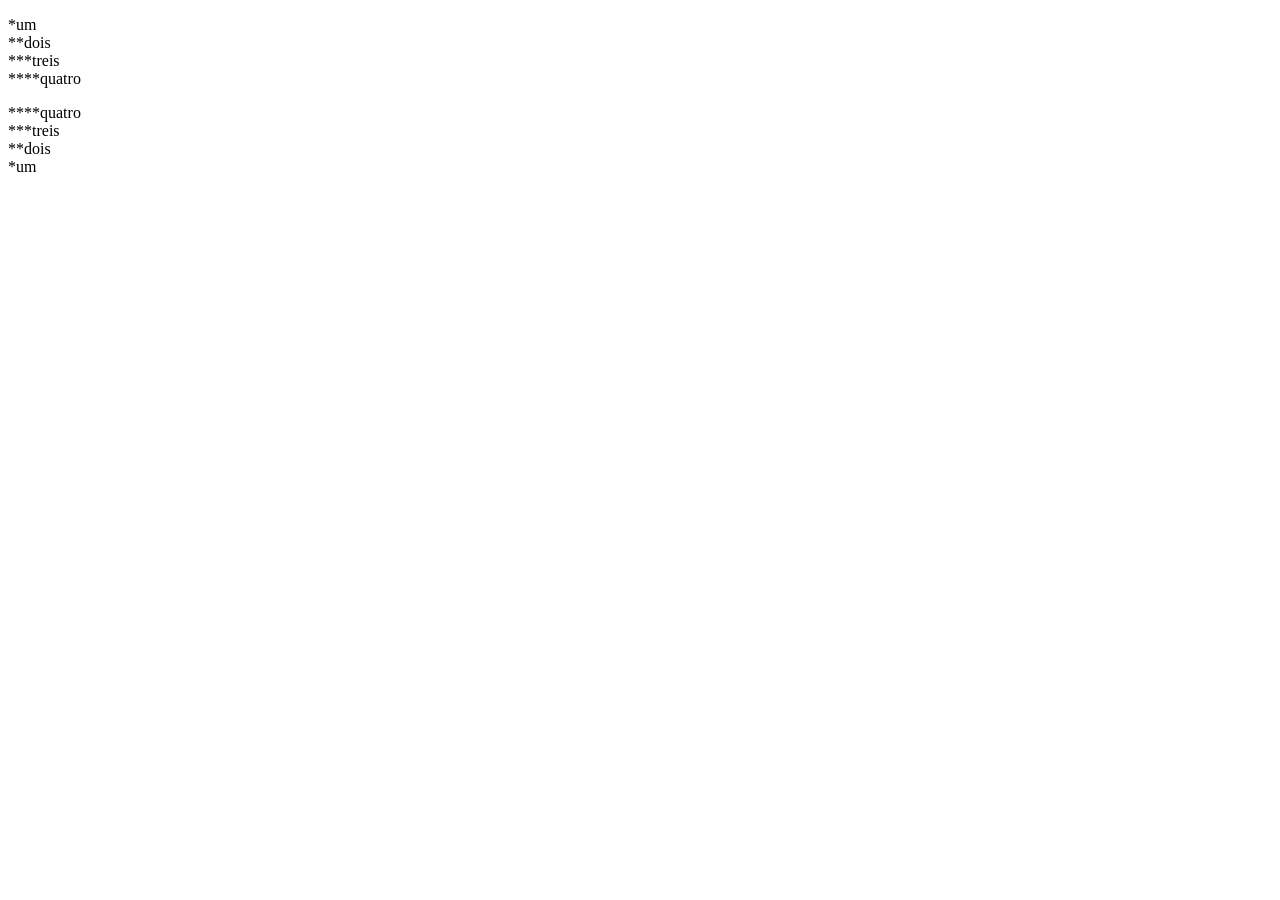
<file: desafios/d 001/index.html>
<!DOCTYPE html>
<html lang="pt-br">
<head>
    <meta charset="UTF-8">
    <meta name="viewport" content="width=device-width, initial-scale=1.0">
    <title>desafio 1</title>
</head>
<body>
    <p>*um <br> **dois <br>***treis <br> ****quatro

    <p>****quatro <br>
    ***treis <br>
    **dois <br>
    *um</p>
</body>
</html>
</file>
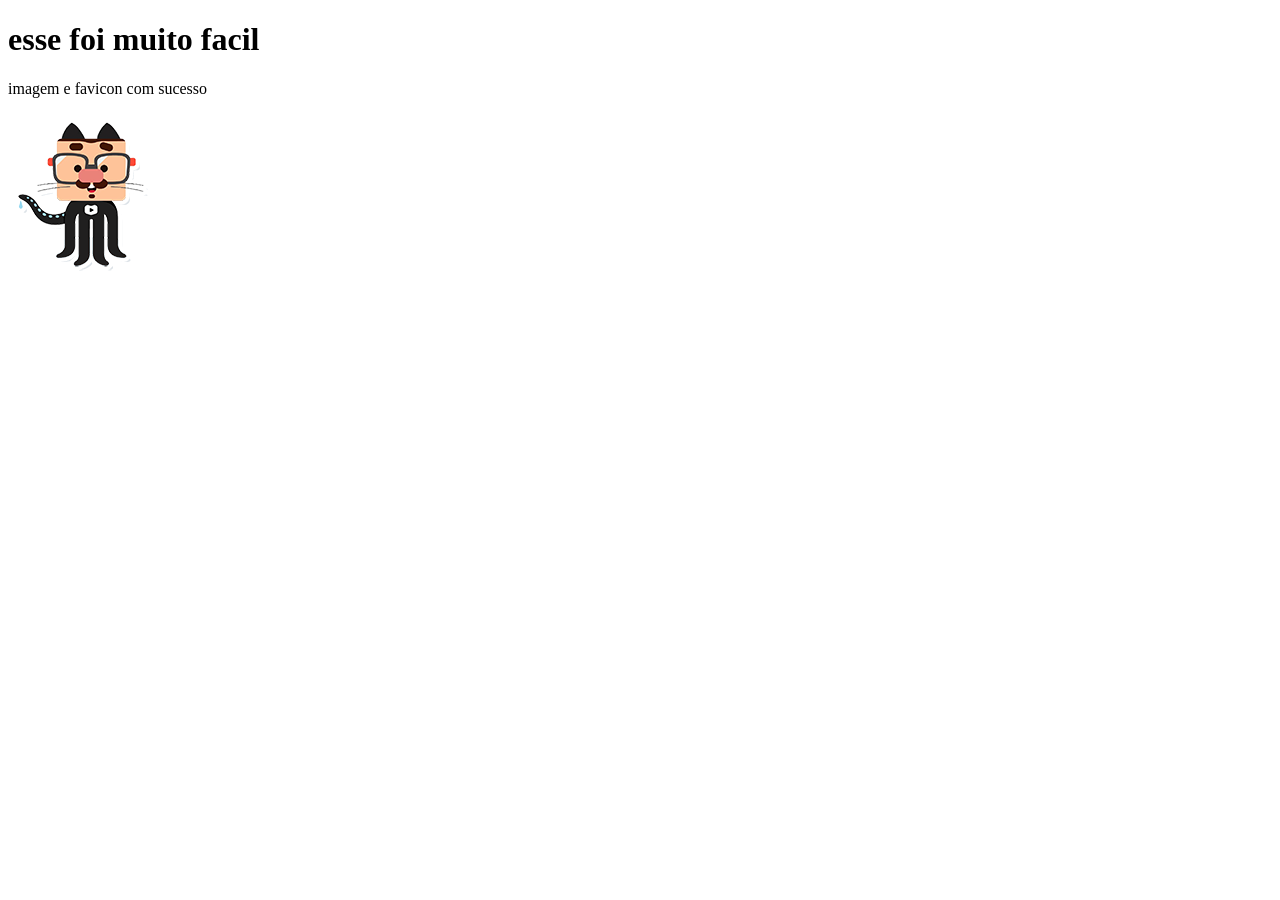
<file: desafios/d 002/index.html>
<!DOCTYPE html>
<html lang="pt-br">
<head>
    <meta charset="UTF-8">
    <meta name="viewport" content="width=device-width, initial-scale=1.0">
    <title>desafio 2</title>
    <link rel="shortcut icon" href="favicon.ico" type="image/x-icon">
</head>
<body>
  <h1>esse foi muito facil</h1>
  <p>imagem e favicon com sucesso</p>
    <img src="github-p.png" alt="mascote do gustavo guanabara">
</body>
</html>
</file>
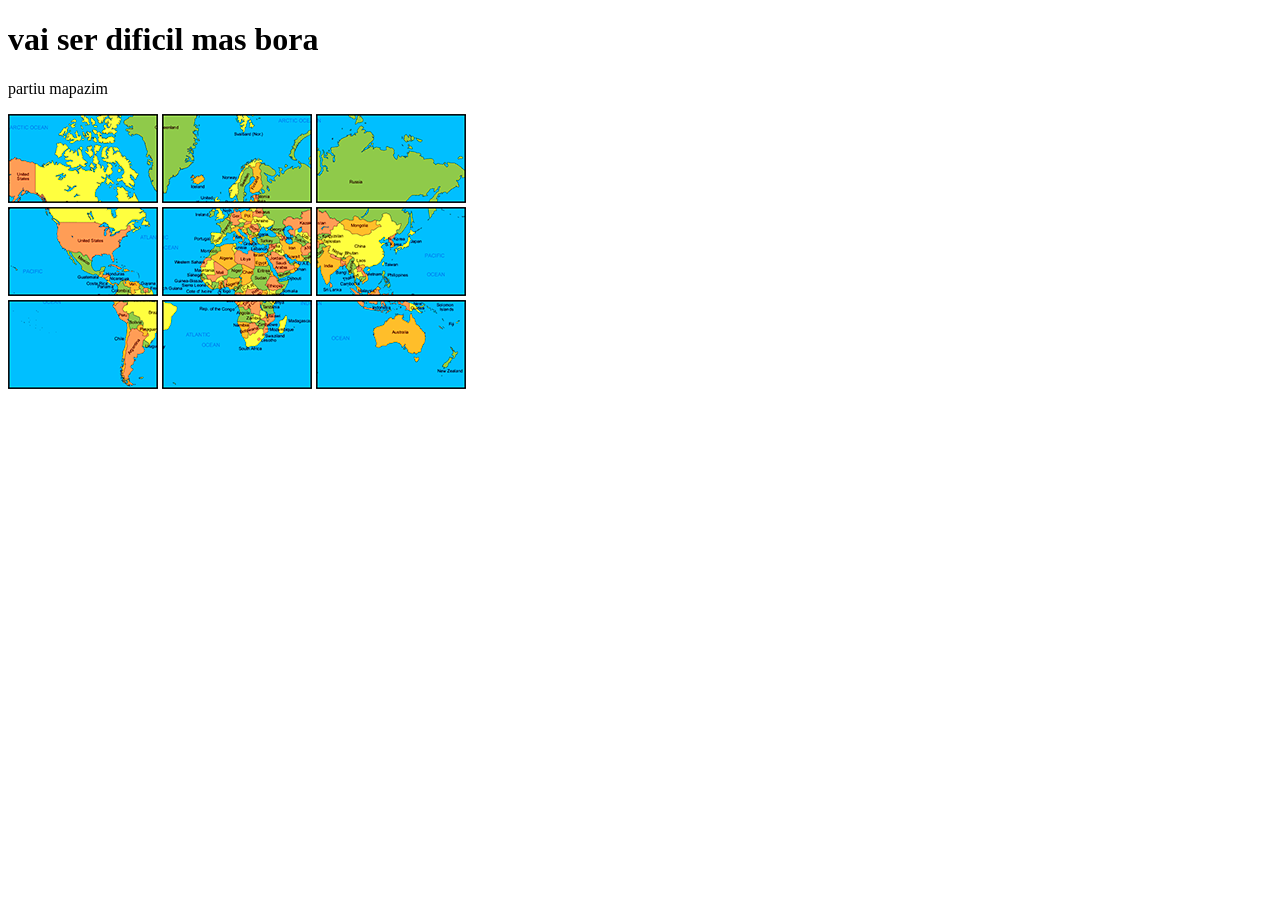
<file: desafios/d 003/index.html>
<!DOCTYPE html>
<html lang="pt-br">
<head>
    <meta charset="UTF-8">
    <meta name="viewport" content="width=device-width, initial-scale=1.0">
    <title>desafio 3</title>
</head>
<body>
    <h1>vai ser dificil mas bora</h1>
    <p>partiu mapazim</p>
    <img src="mapa1.png" alt="mapa 1">
    <img src="mapa2.png" alt="mapa 2">
    <img src="mapa3.png" alt="mapa 3"> <br>
    <img src="mapa4.png" alt="mapa 4">
    <img src="mapa5.png" alt="mapa 5">
    <img src="mapa6.png" alt="mapa 6"> <br>
    <img src="mapa7.png" alt="mapa 7">
    <img src="mapa8.png" alt="mapa 8">
    <img src="mapa9.png" alt="mapa 9">
</body>
</html>
</file>
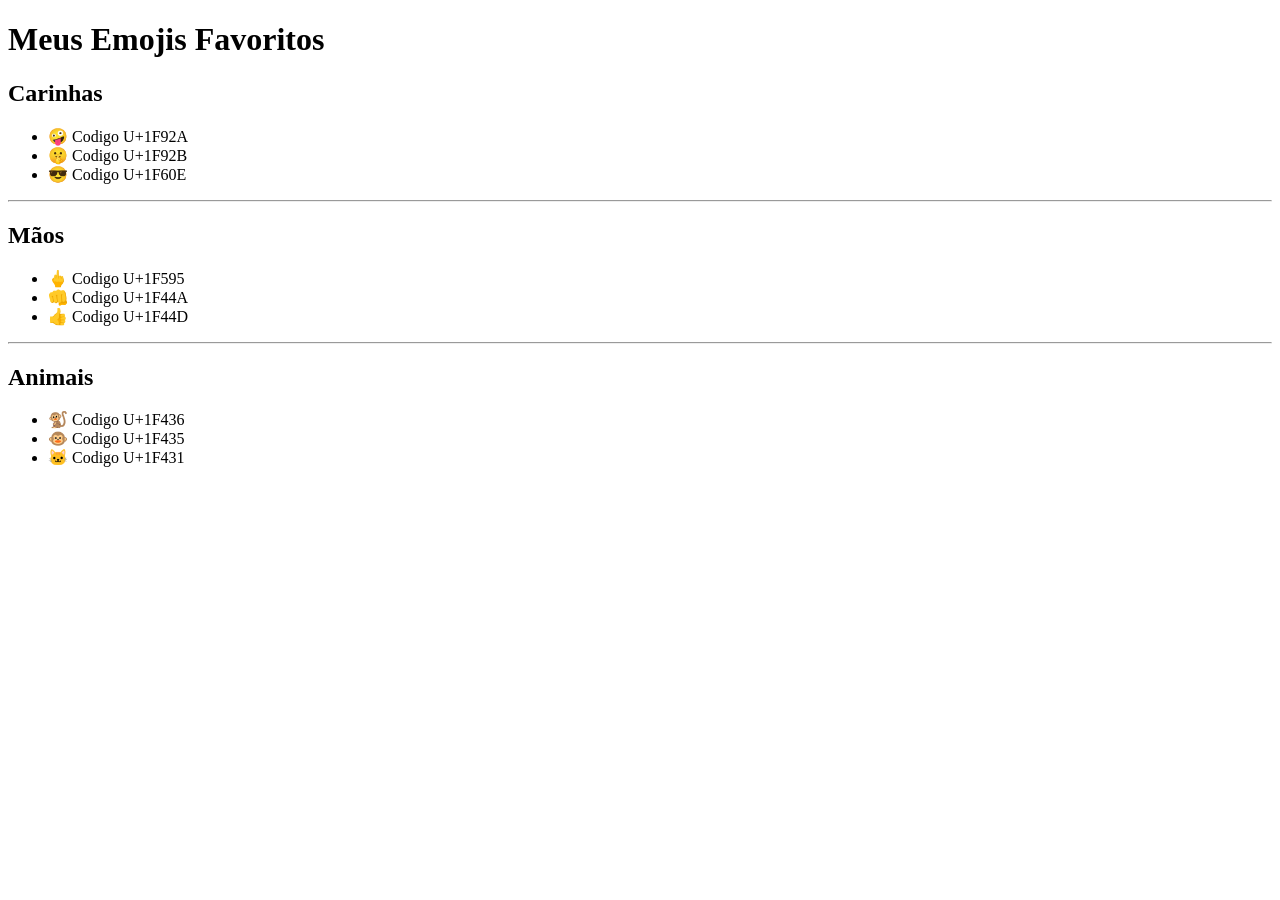
<file: desafios/d 004/index.html>
<!DOCTYPE html>
<html lang="pt-br">
<head>
    <meta charset="UTF-8">
    <meta name="viewport" content="width=device-width, initial-scale=1.0">
    <title>Desafio 4</title>
</head>
<body>
    <h1>Meus Emojis Favoritos</h1>
<h2>Carinhas</h2>
    <ul>
<li>&#x1F92A; Codigo U+1F92A

</li>
<li>&#x1F92B; Codigo U+1F92B


</li>
<li>&#x1F60E; Codigo U+1F60E

</li>

</ul>
<hr>

<h2>Mãos</h2>

<ul>
<li>&#x1F595; Codigo U+1F595 </li>
<li>&#x1F44A; Codigo U+1F44A</li>
<li>&#x1F44D; Codigo U+1F44D</li>
</ul>
<hr>
<h2>Animais</h2>
<ul>
    <li>&#x1F412; Codigo U+1F436

    </li>
    <li>&#x1F435; Codigo U+1F435

    </li>
    <li>&#x1F431; Codigo U+1F431

    </li>
</ul>
</body>
</html>
</file>
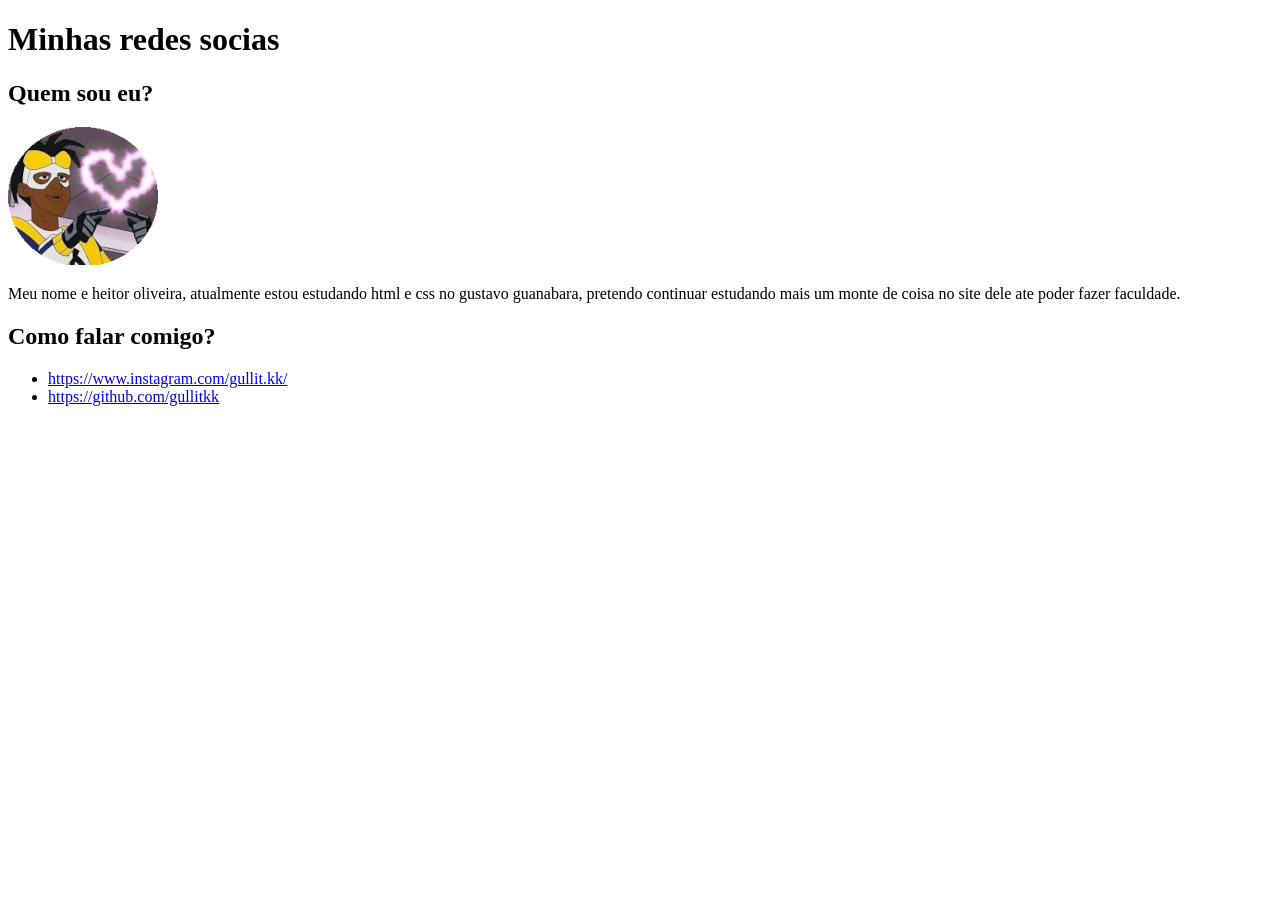
<file: desafios/d 005/index.html>
<!DOCTYPE html>
<html lang="pt-br">
<head>
    <meta charset="UTF-8">
    <meta name="viewport" content="width=device-width, initial-scale=1.0">
    <title>Desafio 5</title>
    <link rel="shortcut icon" href="favicon.ico" type="image/x-icon">
</head>
<body>
    <H1>Minhas redes socias</H1>

    <h2>Quem sou eu?</h2>

    <img src="imagemd005.ico" alt="super choque">

    <p>Meu nome e heitor oliveira, atualmente estou estudando html e css no gustavo guanabara, pretendo continuar estudando mais um monte de coisa no site dele ate poder fazer faculdade.</p>

    <h2>Como falar comigo?</h2>

    <ul>
      
        <li><a href="https://www.instagram.com/gullit.kk/" target="_blank" rel="external">https://www.instagram.com/gullit.kk/</a></li>
        <li><a href="https://github.com/gullitkk" target="_blank" rel="external">https://github.com/gullitkk</a></li>
    </ul>
</body>
</html>
</file>
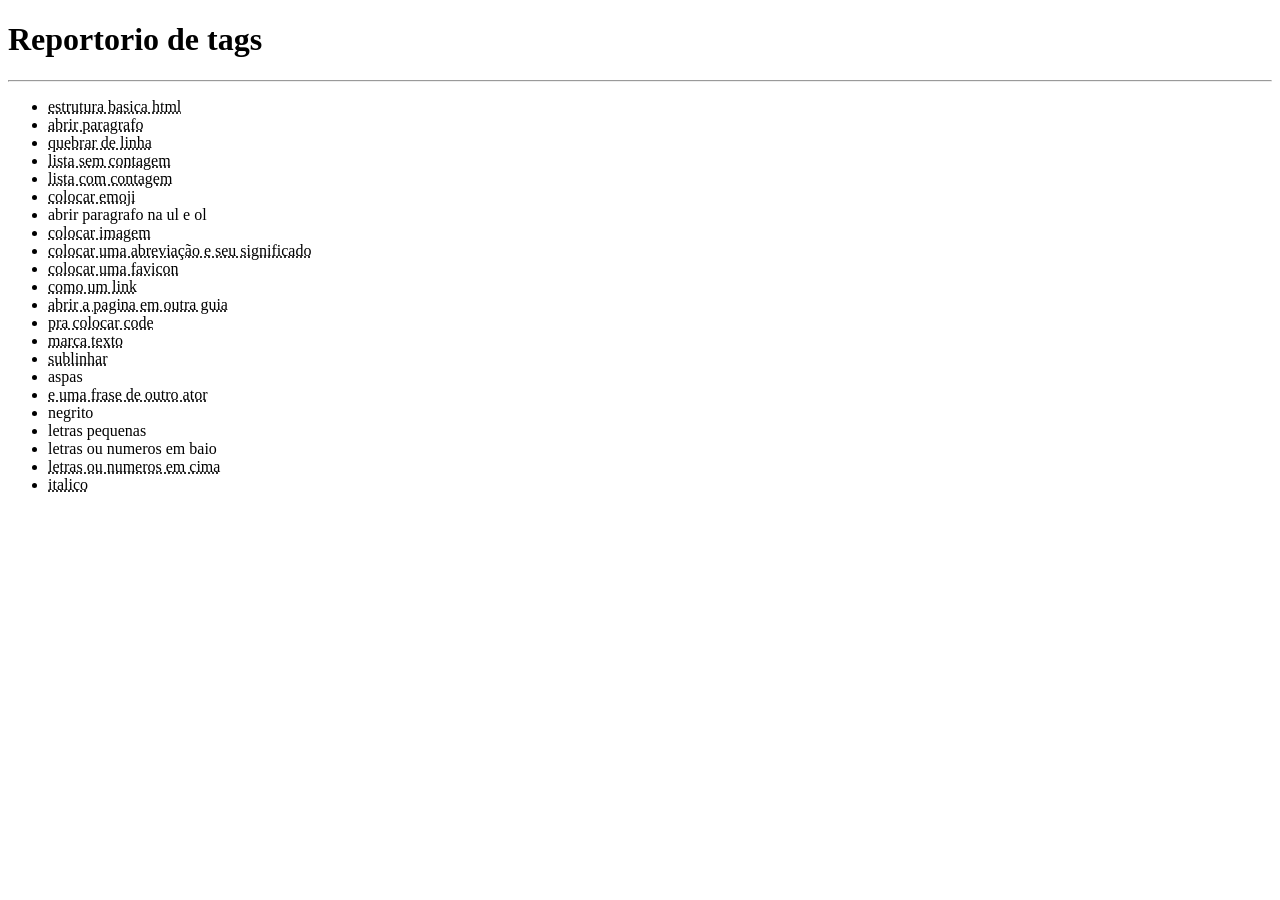
<file: desafios/d 006/index.html>
<!DOCTYPE html>
<html lang="pt-br">
<head>
    <meta charset="UTF-8">
    <meta name="viewport" content="width=device-width, initial-scale=1.0">
    <title>Desafio 6</title>
</head>
<body>
  <h1>Reportorio de tags</h1>
  <hr>
  
  
    <ul>
<li><abbr title="tag !">estrutura basica html</abbr></li>
<li><abbr title="tag p">abrir paragrafo</abbr></li>
<li><abbr title="tag br">quebrar de linha</abbr></li>
<li><abbr title="tag ul">lista sem contagem</abbr></li>
<li><abbr title="tag ol">lista com contagem</abbr></li>
<li><abbr title="tag &#x+code do emoji">colocar emoji</abbr></li>
<li><abbr title="tag li"></abbr>abrir paragrafo na ul e ol</li>
<li><abbr title="tag img">colocar imagem</abbr></li>
<li><abbr title="tag abbr">colocar uma abreviação e seu significado</abbr></li>
<li><abbr title="link_favicon">colocar uma favicon</abbr></li>
<li><abbr title="tag a">como um link</abbr></li>
<li><abbr title="target=blank rel=external">abrir a pagina em outra guia</abbr></li>
<li><abbr title="tag code">pra colocar code</abbr></li>
<li><abbr title="tag mark">marca texto</abbr></li>
<li><abbr title="del">sublinhar</abbr></li>
<li><abbr title="Q"></abbr>aspas</li>
<li><abbr title="Blockquote">e uma frase de outro ator</abbr></li>
<li><abbr title="strong"></abbr>negrito</li>
<li><abbr title="small"></abbr>letras pequenas</li>
<li><abbr title="sub"></abbr>letras ou numeros em baio</li>
<li><abbr title="sup">letras ou numeros em cima</abbr></li>
<li><abbr title="em">italico</abbr></li>



   </ul>
</body>
</html>
</file>
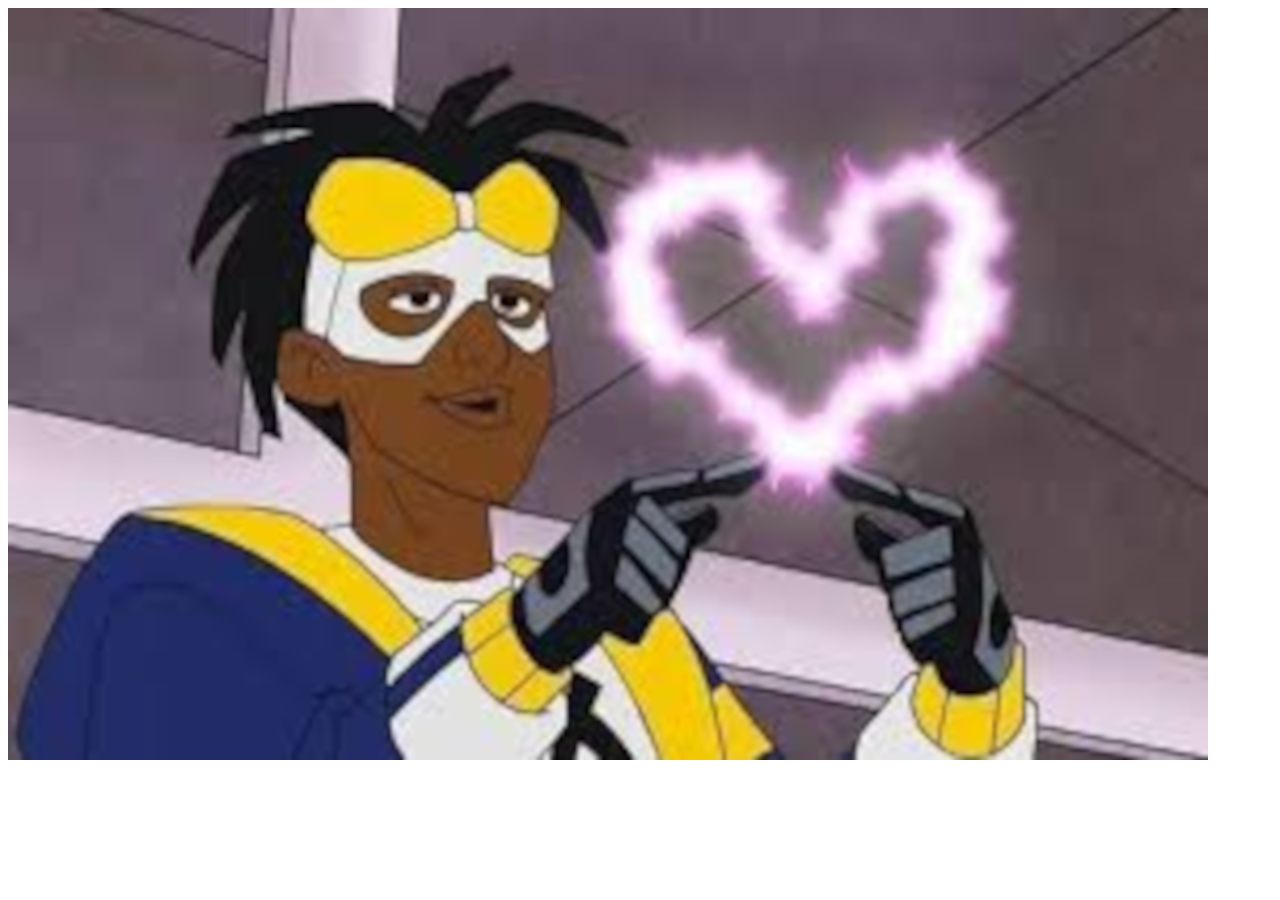
<file: desafios/d 007/index.html>
<!DOCTYPE html>
<html lang="pt-br">
<head>
    <meta charset="UTF-8">
    <meta name="viewport" content="width=device-width, initial-scale=1.0">
    <title>Desafio 7</title>
</head>
<body>
    <picture>
<source media="(max-width: 500px )" srcset="imagens/imagem-p.png" type="image/png">
<source media="(max-width: 650px )" srcset="imagens/imagem-m.png" type="image/png">
<img src="imagens/imagem-g.png" alt="super choque">
    </picture>
</body>
</html>
</file>
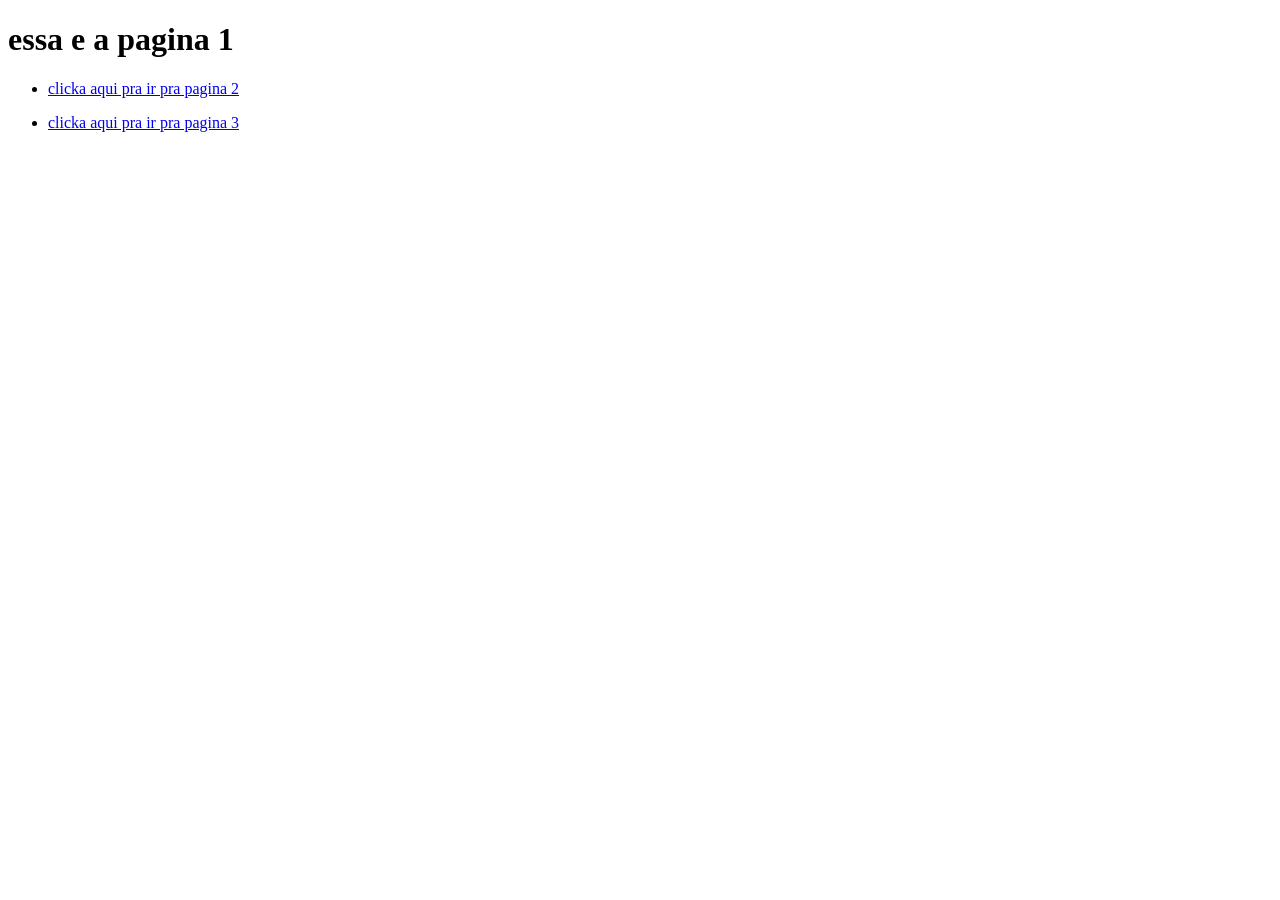
<file: desafios/d 008/index.html>
<!DOCTYPE html>
<html lang="pt-br">
<head>
    <meta charset="UTF-8">
    <meta name="viewport" content="width=device-width, initial-scale=1.0">
    <title>Desafio 8</title>
</head>
<body>
    <h1>essa e a pagina 1</h1>
   
    <ul>
        <li>
            <p><a target="_self" rel="next" href="pagina2.html">clicka aqui pra ir pra pagina 2 </a></p>
        </li>
        <li>
            <p><a target="_self" rel="next" href="pagina3.html">clicka aqui pra ir pra pagina 3</a></p>
        </li>
    </ul>
</body>
</html>
</file>
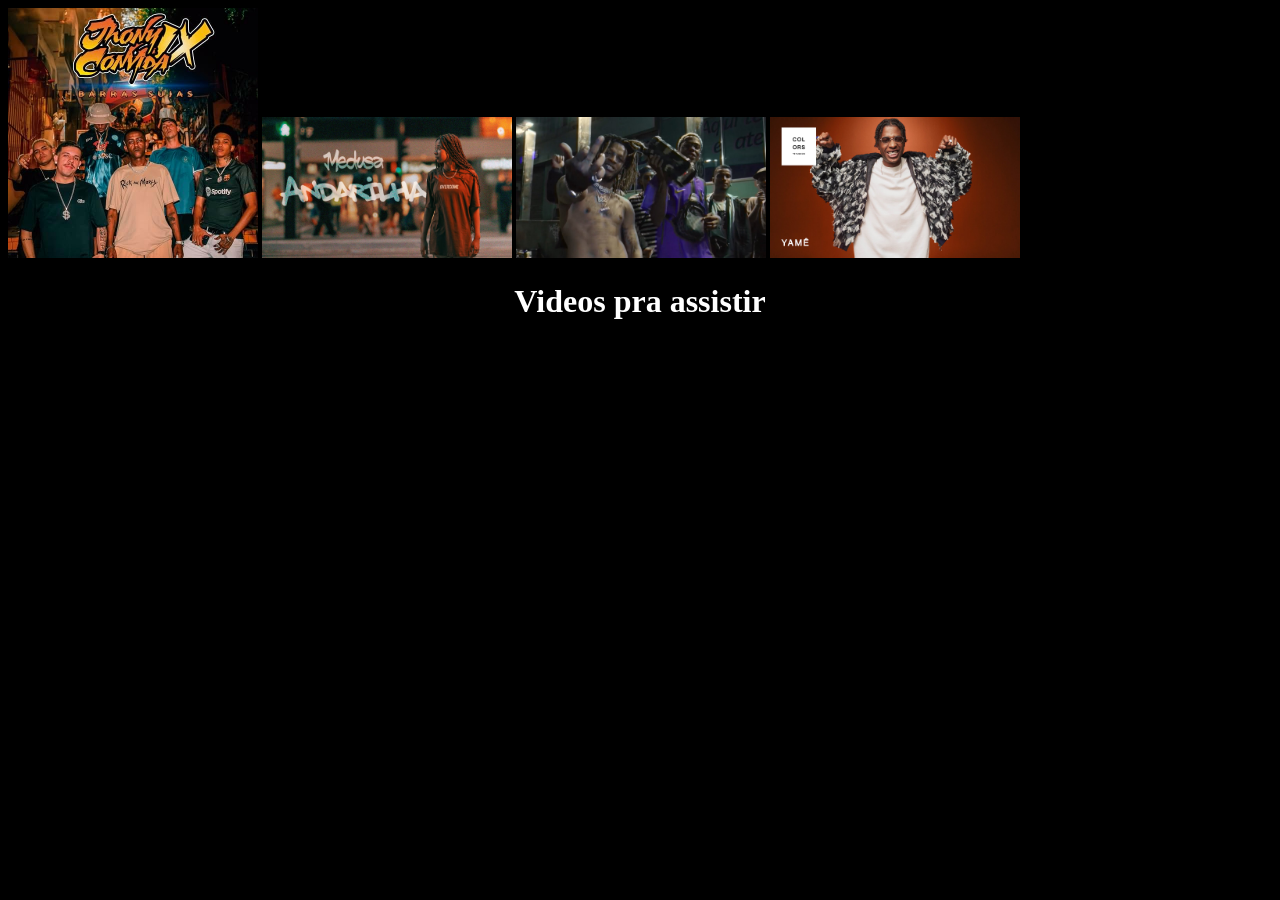
<file: desafios/d 009/index.html>
<!DOCTYPE html>
<html lang="pt-br">
<head>
    <meta charset="UTF-8">
    <meta name="viewport" content="width=device-width, initial-scale=1.0">
    <title>Desafio 9</title>
    <link rel="stylesheet" href="style.css">
</head>
<body>
    <a rel="next" href="jhony.html"><img width="250" src="imagens/jhony.jpg" alt="jhony"></a> 
    <a rel="next" href="medusa.html"><img width="250" src="imagens/medusa.jpeg" alt="medusa"></a> 
    <a rel="next" href="hylander.html"><img width="250" src="imagens/hylander.jpeg" alt="hylander"></a>
    <a rel="next" href="yame.html"><img width="250" src="imagens/yame.jpeg" alt="yame"></a>
    <h1>Videos pra assistir</h1>
    
</body>
</html>
</file>
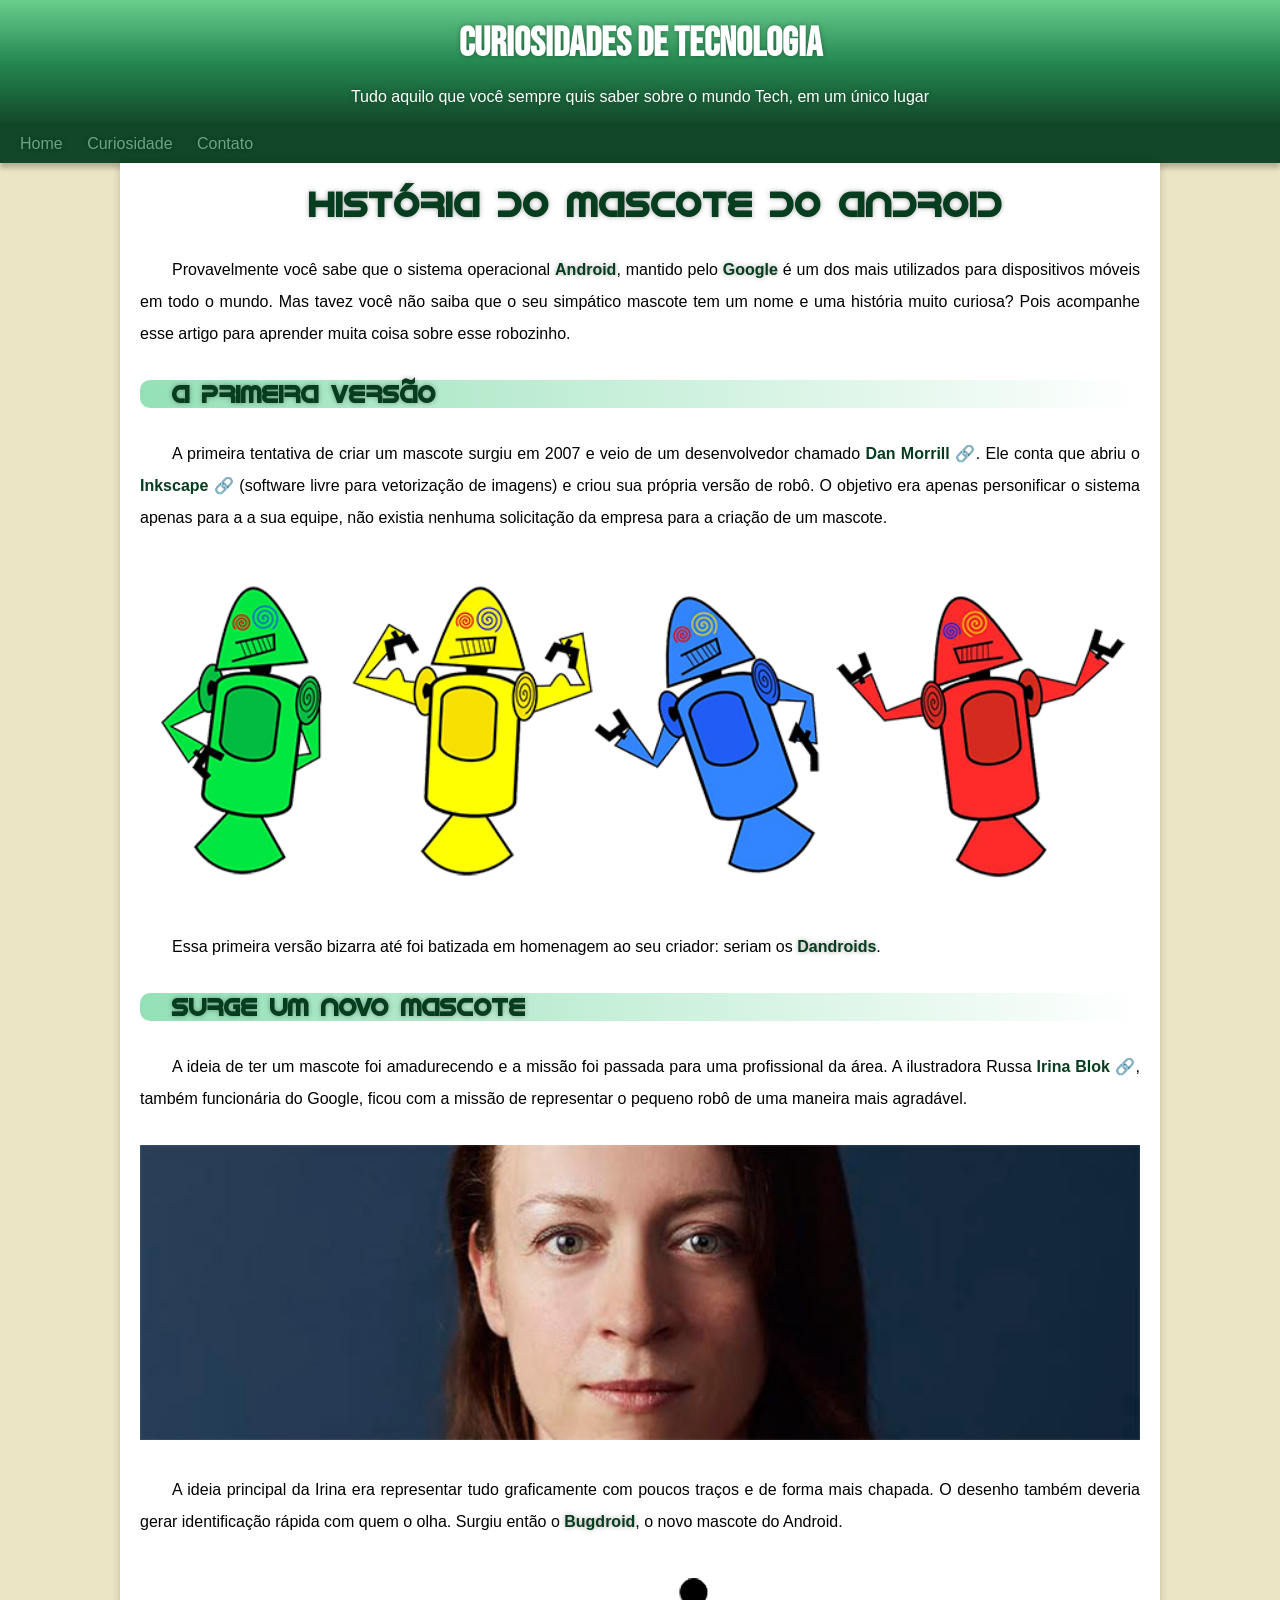
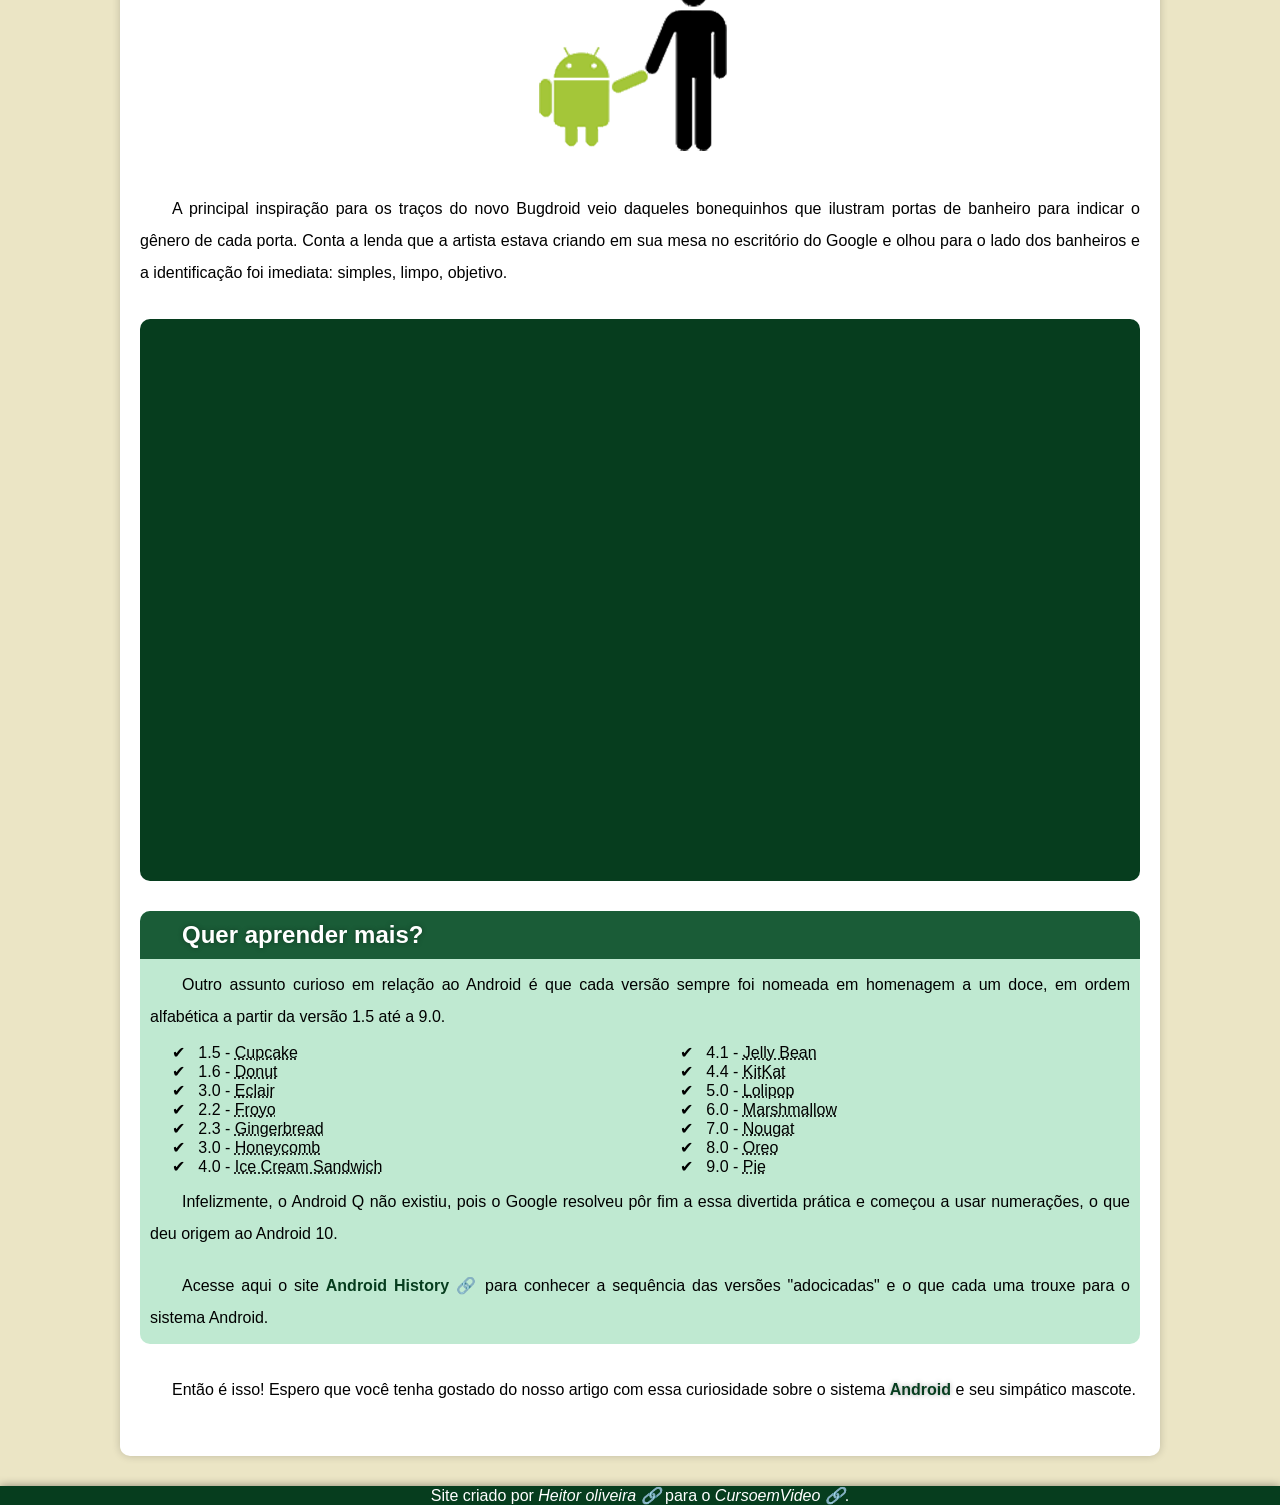
<file: desafios/d 010/index.html>
<!DOCTYPE html>
<html lang="pt-br">
<head>
    <meta charset="UTF-8">
    <meta name="viewport" content="width=device-width, initial-scale=1.0">
    <title>Como surgiu o mascote do Android</title>
    <link rel="stylesheet" href="estilo/style.css">
    <link rel="shortcut icon" href="imagens/favicon.ico" type="image/x-icon">
</head>
<body>
    <header>
     <h1>
        Curiosidades de Tecnologia
    </h1>

     <p>
        Tudo aquilo que você sempre quis saber sobre o mundo Tech, em um único lugar
    </p>
    </header>

    <nav>
        <a rel="internal" href="">Home</a>
        <a rel="internal" href="">Curiosidade</a>
        <a rel="internal" href="">Contato</a>
     </nav>

     <main>
        <article>
            <h1>
                História do Mascote do Android
            </h1>

            <p>
                Provavelmente você sabe que o sistema operacional <strong>Android</strong>, mantido pelo <strong>Google</strong> é um dos mais utilizados para dispositivos móveis em todo o mundo. Mas tavez você não saiba que o seu simpático mascote tem um nome e uma história muito curiosa? Pois acompanhe esse artigo para aprender muita coisa sobre esse robozinho.
            </p>

            <h2>
                A primeira versão
            </h2>

            <p>
                A primeira tentativa de criar um mascote surgiu em 2007 e veio de um desenvolvedor chamado <a target="_blank" rel="external" href="https://danmorrill.org/" class="external">Dan Morrill</a>. Ele conta que abriu o <a target="_blank" rel="external" href="https://inkscape.org/pt-br/"class="external">Inkscape</a> (software livre para vetorização de imagens) e criou sua própria versão de robô. O objetivo era apenas personificar o sistema apenas para a a sua equipe, não existia nenhuma solicitação da empresa para a criação de um mascote.
            </p>

            <picture>
                <source media="(max-width: 600px )" srcset="imagens/dan-droids-pq.png" type="image/png">
                <img src="imagens/dan-droids.png" alt="primeiro mascote do android">
            </picture>

            <p>
                Essa primeira versão bizarra até foi batizada em homenagem ao seu criador: seriam os <strong>Dandroids</strong>.
            </p>

            <h2>
                Surge um novo mascote
            </h2>

            <p>A ideia de ter um mascote foi amadurecendo e a missão foi passada para uma profissional da área. A ilustradora Russa <a target="_blank" rel="external" href="https://www.irinablok.com/"class="external">Irina Blok</a>, também funcionária do Google, ficou com a missão de representar o pequeno robô de uma maneira mais agradável.
            </p>

            <picture>
                <source media="(max-width: 600px )" srcset="imagens/irina-blok-pq.jpg" type="image/png">
                <img src="imagens/irina-blok.jpg" alt="criadora do bugdroid">
            </picture>

            <p>
                A ideia principal da Irina era representar tudo graficamente com poucos traços e de forma mais chapada. O desenho também deveria gerar identificação rápida com quem o olha. Surgiu então o <strong>Bugdroid</strong>, o novo mascote do Android.
            </p>

            <img src="imagens/bugdroid.png" alt="bugdroid novo mascote" id="pequena">
  
            <p>
                A principal inspiração para os traços do novo Bugdroid veio daqueles bonequinhos que ilustram portas de banheiro para indicar o gênero de cada porta. Conta a lenda que a artista estava criando em sua mesa no escritório do Google e olhou para o lado dos banheiros e a identificação foi imediata: simples, limpo, objetivo.
            </p>

            <section class="videoyt" >
                <iframe width="560" height="315"  src="https://www.youtube.com/embed/l2UDgpLz20M?si=6BzdhfQzYYqcgtNF" title="YouTube video player" frameborder="0" allow="accelerometer; autoplay; clipboard-write; encrypted-media; gyroscope; picture-in-picture; web-share" allowfullscreen></iframe>
            </section>

            <aside>
                <h2>
                    Quer aprender mais?
                </h2>

                <p>
                    Outro assunto curioso em relação ao Android é que cada versão sempre foi nomeada em homenagem a um doce, em ordem alfabética a partir da versão 1.5 até a 9.0.
                </p>

                <ul>
                    <li>
                        1.5 - <abbr title="bolo de copo">Cupcake</abbr>
                    </li>

                    <li>
                        1.6 - <abbr title="rosquinha">Donut</abbr>
                    </li>

                    <li>
                        3.0 - <abbr title="bomba de chocolate">Eclair</abbr>
                    </li>

                    <li>
                        2.2 - <abbr title="iogurte congelado">Froyo</abbr>
                    </li>

                    <li>
                        2.3 - <abbr title="biscoito de gengibre">Gingerbread</abbr>
                    </li>

                    <li>
                        3.0 - <abbr title="favo de mel">Honeycomb</abbr>
                    </li>

                    <li>
                        4.0 - <abbr title="sanduiche de sorvete">
                            Ice Cream Sandwich</abbr>
                    </li>

                    <li>
                        4.1 - <abbr title="jujuba">Jelly Bean</abbr>
                    </li>

                    <li>
                        4.4 - <abbr title="KitKat">KitKat</abbr>
                    </li>

                    <li>
                        5.0 - <abbr title="pirulito">Lolipop</abbr>
                    </li>

                    <li>
                        6.0 - <abbr title="Marshmallow">Marshmallow</abbr>
                    </li>

                    <li>
                        7.0 - <abbr title="torrone">Nougat</abbr>
                    </li>

                    <li>
                        8.0 - <abbr title="bolacha">Oreo</abbr>
                    </li>

                    <li>
                        9.0 - <abbr title="torta">Pie</abbr>
                    </li>
                </ul>

                <p>
                    Infelizmente, o Android Q não existiu, pois o Google resolveu pôr fim a essa divertida prática e começou a usar numerações, o que deu origem ao Android 10.
                </p>

                <p>
                    Acesse aqui o site <a target="_blank" rel="external" href="https://www.android.com/intl/en_uk/history/"class="external">Android History</a> para conhecer a sequência das versões "adocicadas" e o que cada uma trouxe para o sistema Android.
                </p>
            </aside>

            <p>
                Então é isso! Espero que você tenha gostado do nosso artigo com essa curiosidade sobre o sistema <strong>Android</strong> e seu simpático mascote.
            </p>
        </article>
        
     </main>
     <footer>
        <p>
            Site criado por <a target="_blank" rel="external" href="https://github.com/gullitkk"class="external">Heitor oliveira</a> para o <a href="https://www.cursoemvideo.com/ " target="_blank" rel="self"  class="external">CursoemVideo</a>.
        </p>
        
     </footer>
</body>
</html>
</file>
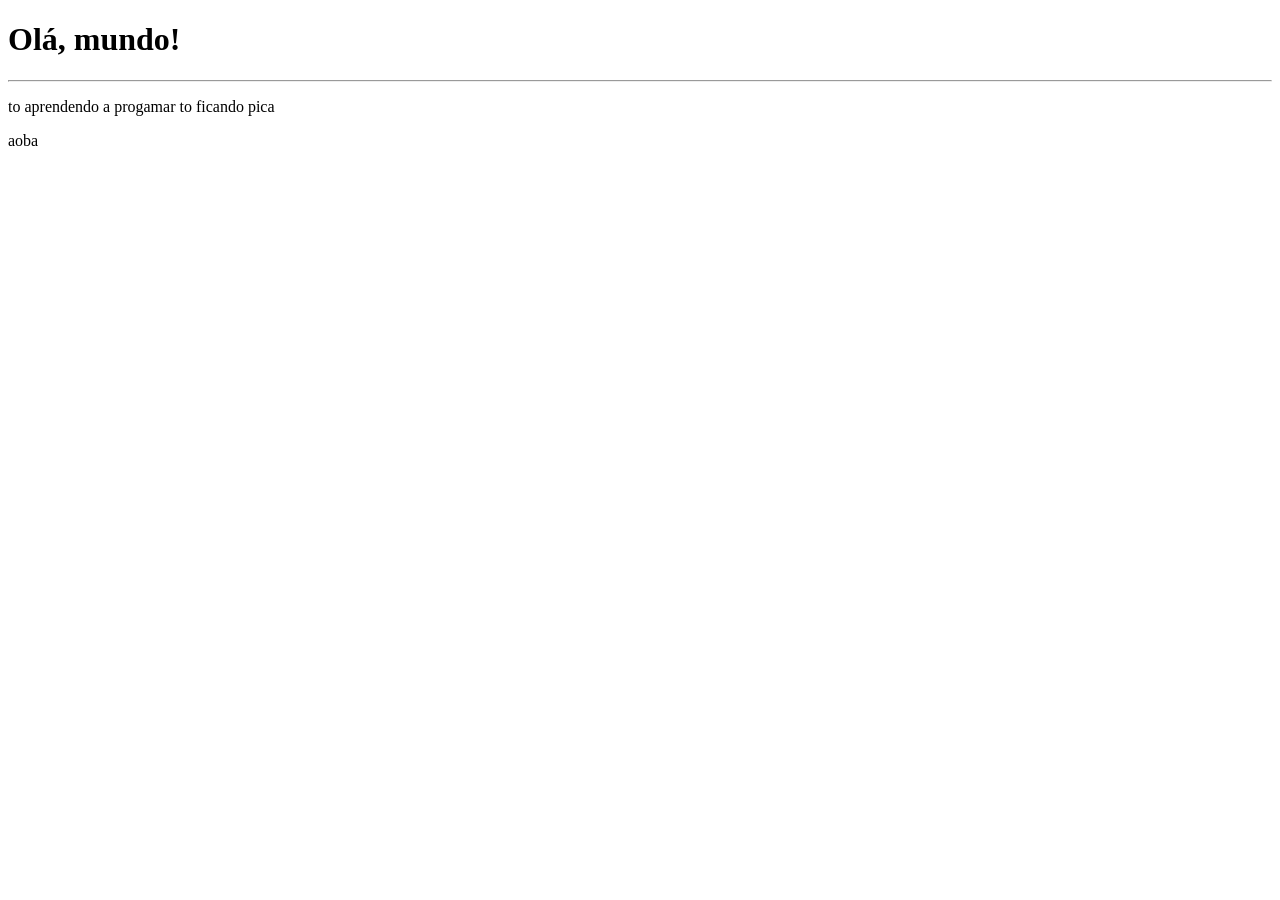
<file: exercicios/ex 001/index.html>
<!DOCTYPE html>
<html lang="pt-br">
<head>
    <meta charset="UTF-8">
    <meta name="viewport" content="width=device-width, initial-scale=1.0">
    <title>meu primeiro exercicio</title>
</head>
<body>
    <h1>Olá, mundo!</h1>
    <hr>
    <p>to aprendendo a progamar to ficando pica</p>
    <p>aoba</p>
</body>
</html>
</file>
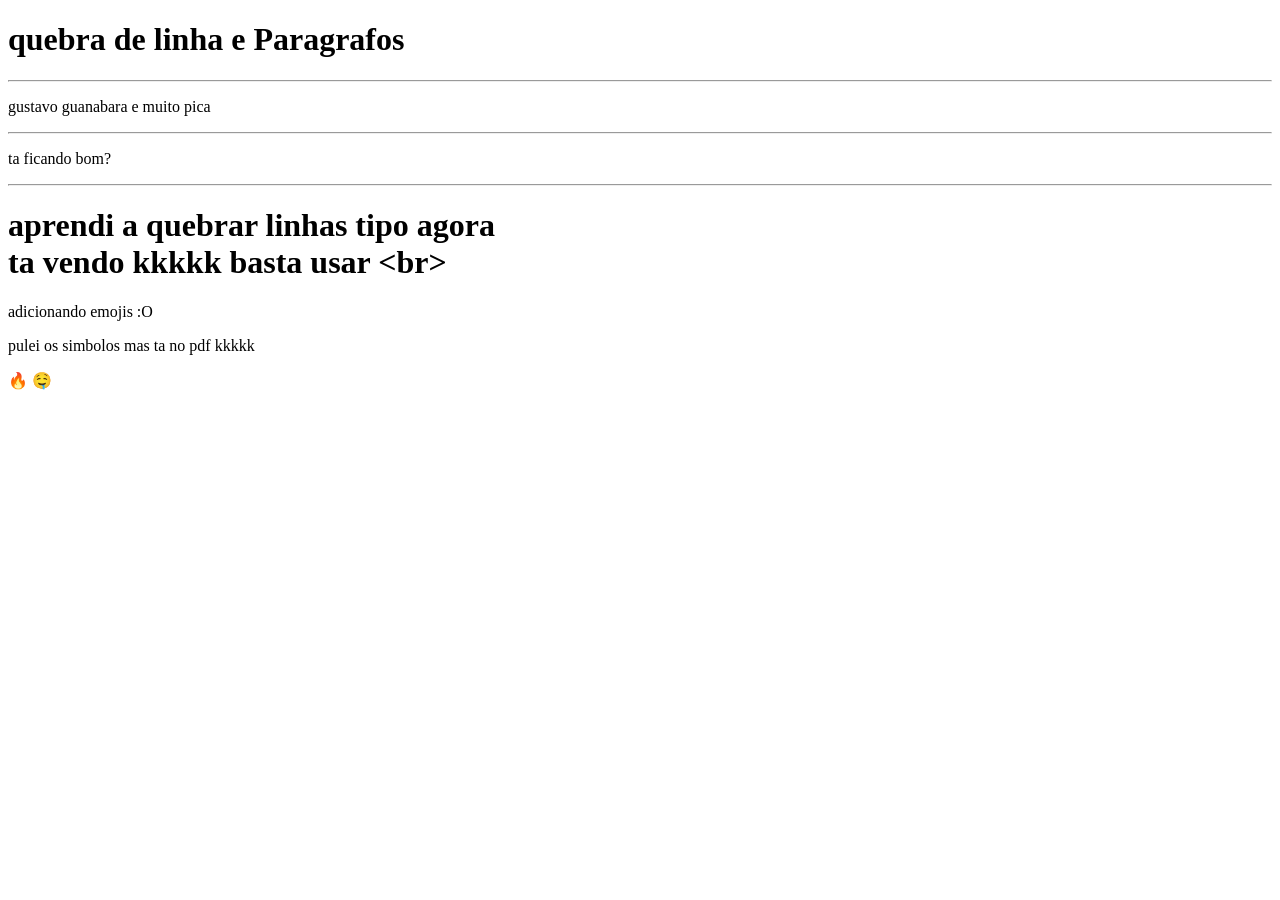
<file: exercicios/ex 002/index.html>
<!DOCTYPE html>
<html lang="pt-br">
<head>
    <meta charset="UTF-8">
    <meta name="viewport" content="width=device-width, initial-scale=1.0">
    <title>Paragrafos</title>
    
</head>
<body>
    <h1>quebra de linha e Paragrafos</h1>
    <hr>
    <p>gustavo guanabara e muito pica</p>
    <hr>
    <p>ta ficando bom?</p>
    <hr>
    <h1>aprendi a quebrar linhas tipo agora <br>ta vendo kkkkk basta usar &lt;br&gt;</h1>
    <p>adicionando emojis :O</p>
    <p>pulei os simbolos mas ta no pdf
    kkkkk
    </p>
   <p>&#x1F525;
    &#x1F924;
   </p> 


</body>
</html>
</file>
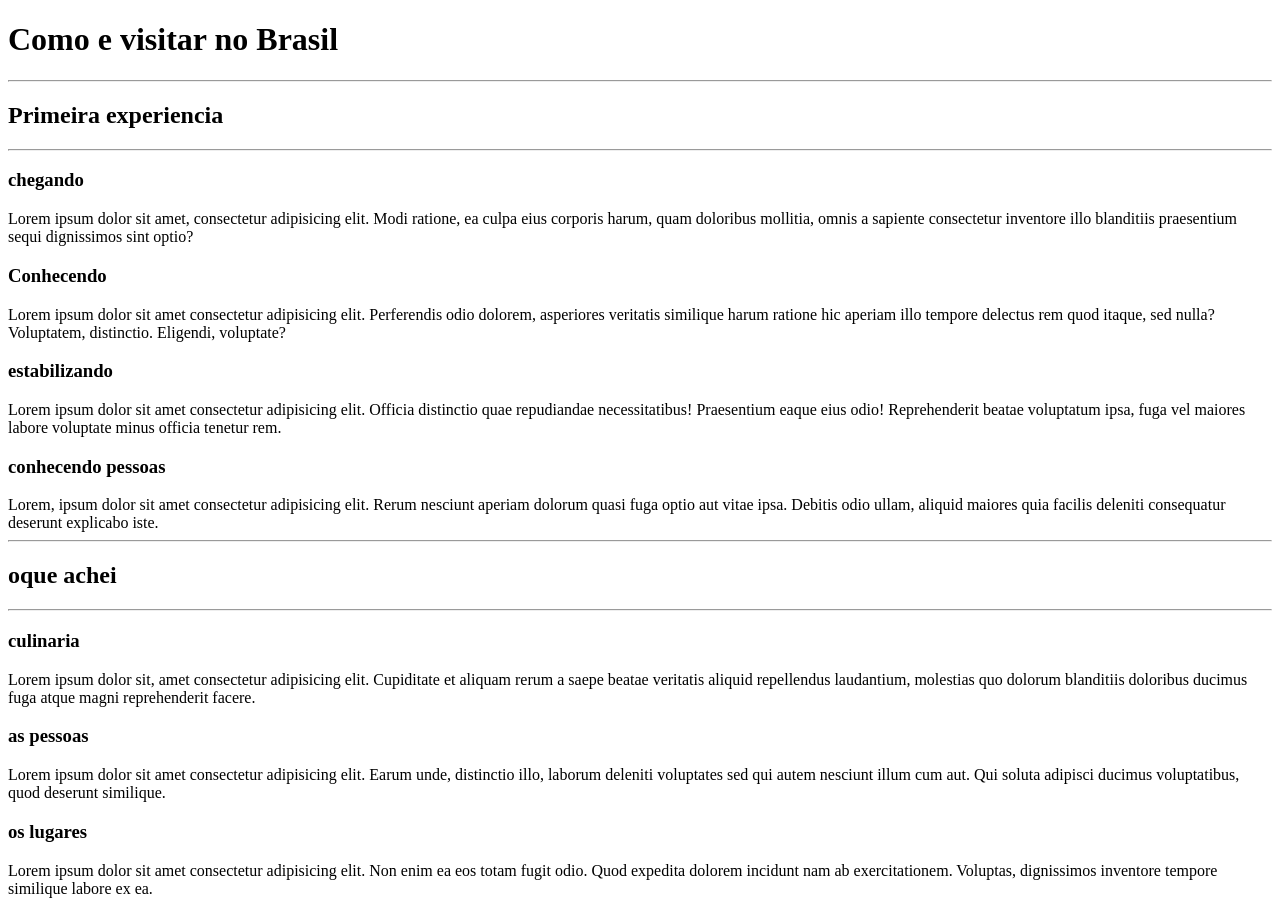
<file: exercicios/ex 006/index.html>
<!DOCTYPE html>
<html lang="pt-br">
<head>
    <meta charset="UTF-8">
    <meta name="viewport" content="width=device-width, initial-scale=1.0">
    <title>Brincando com titulos</title>
    <link rel="shortcut icon" href="favicon.ico" type="image/x-icon">
</head>
<body>
    <h1>Como e visitar no Brasil</h1>
    <hr>
    <h2>Primeira experiencia</h2>
    <hr>
    <h3>chegando</h3>
    Lorem ipsum dolor sit amet, consectetur adipisicing elit. Modi ratione, ea culpa eius corporis harum, quam doloribus mollitia, omnis a sapiente consectetur inventore illo blanditiis praesentium sequi dignissimos sint optio?
    <h3>Conhecendo</h3>
    Lorem ipsum dolor sit amet consectetur adipisicing elit. Perferendis odio dolorem, asperiores veritatis similique harum ratione hic aperiam illo tempore delectus rem quod itaque, sed nulla? Voluptatem, distinctio. Eligendi, voluptate?
    <H3>estabilizando</H3>
    Lorem ipsum dolor sit amet consectetur adipisicing elit. Officia distinctio quae repudiandae necessitatibus! Praesentium eaque eius odio! Reprehenderit beatae voluptatum ipsa, fuga vel maiores labore voluptate minus officia tenetur rem.
    <h3>conhecendo pessoas</h3>
    Lorem, ipsum dolor sit amet consectetur adipisicing elit. Rerum nesciunt aperiam dolorum quasi fuga optio aut vitae ipsa. Debitis odio ullam, aliquid maiores quia facilis deleniti consequatur deserunt explicabo iste.
    <hr>
    <h2>oque achei</h2>
    <hr>
    <h3>culinaria</h3>
    Lorem ipsum dolor sit, amet consectetur adipisicing elit. Cupiditate et aliquam rerum a saepe beatae veritatis aliquid repellendus laudantium, molestias quo dolorum blanditiis doloribus ducimus fuga atque magni reprehenderit facere.
    <h3>as pessoas</h3>
    Lorem ipsum dolor sit amet consectetur adipisicing elit. Earum unde, distinctio illo, laborum deleniti voluptates sed qui autem nesciunt illum cum aut. Qui soluta adipisci ducimus voluptatibus, quod deserunt similique.
    <h3>os lugares</h3>
    Lorem ipsum dolor sit amet consectetur adipisicing elit. Non enim ea eos totam fugit odio. Quod expedita dolorem incidunt nam ab exercitationem. Voluptas, dignissimos inventore tempore similique labore ex ea.

</body>
</html>
</file>
<file: desafios/d 009/style.css>
@charset "UTF-8";

body {
    background-color: black;
    color: white;
   
}
h1 {
    text-align: center;
}
p {
    text-align: center;
    color: white;
}
</file>
<file: desafios/d 010/estilo/style.css>
@charset "UTF-8";
@import url('https://fonts.googleapis.com/css2?family=Bebas+Neue&display=swap');
@font-face {
    font-family:'idroid';
    src: url(../fontes/idroid.otf) format(opentype);
}
:root {
    --cor0: #ebe5c5;
    --cor1: #9cddb8a5;
    --cor2: #3ddc84;
    --cor3: #2fa866;
    --cor4: #1a5c37;
    --cor5: #063d1e;
    
    --fontepadrao: Arial, Helvetica, sans-serif;
    --fontedestaque: 'Bebas Neue', sans-serif;
    --fonteandroid: 'idroid', sans-serif;
    --sombratexto: 0px 0px 5px rgba(0, 0, 0, 0.342);
    

}
* {
    margin: 0px;
    padding: 0px;
}
body {
    font-family: var(--fontepadrao);
    background-color: var(--cor0);
}
header {
    background-image: linear-gradient(to top,#124729, #258851, #38c477b9);
    min-height: 125px;
}
header h1 {
    color: white;
    font-family: var(--fontedestaque);
    text-align: center;
    text-shadow: var(--sombratexto);
    padding: 20px;
    font-size: 2.5em;
}
header p {
    color: white;
    text-align: center;
    text-shadow: var(--sombratexto);
    
} 
nav {
    background-color: #124729;
    padding: 10px;
    box-shadow: 0px 5px 5px rgba(0, 0, 0, 0.233);
}
nav > a {
    color: var(--cor1);
    text-align: justify;
    padding: 10px;
    text-decoration: none;
    text-shadow: var(--sombratexto);
    transition-duration: 1s;
}
nav > a:hover {
    background-color: var(--cor3);
    color: var(--cor5);
    border-radius: 5px;
    
}
main {
    background-color: white;
    margin: auto ;
    margin-bottom: 30px;
    border-radius: 0px 0px 10px 10px;
    padding: 20px;
    text-align: justify;
    text-indent: 2em;
    min-width: 320px;
    max-width: 1000px;
    box-shadow: 0px 0px 8px rgba(0, 0, 0, 0.192);
}
main h1 {
    font-family: var(--fonteandroid);
    color: var(--cor5);
    text-align: center;
    text-shadow: var(--sombratexto);
    font-size: 2.2em;
}
main h2 {
    color: var(--cor5);
    text-shadow: var(--sombratexto);
    background-image: linear-gradient(to right, #59d08fa4, transparent);
    border-radius: 10px;
    font-family: var(--fonteandroid);
    
}
main p {
    padding-top: 30px;
    padding-bottom: 30px;
    line-height: 2em;
}
main strong{
    color: var(--cor5);
    text-shadow: var(--sombratexto);
    
}
main a {
    text-decoration: none;
    color: var(--cor5);
    font-weight: 600;
    
}
main a:hover {
    background-color: var(--cor4);
    color: white;
}
.external::after {
    content: '\00a0\1F517';
}
main img {
    width: 100%;
}
#pequena {
    max-width: 300px;
    display: block;
    margin: auto;
}
section.videoyt {
    background-color: var(--cor5);
    margin-bottom: 30px;
    border-radius: 10px;
    padding-bottom: 56.25%;
    position: relative;
}
section.videoyt > iframe {
    position: absolute;
    top: 5%;
    left: 5%;
    height: 90%;
    width: 90%;
}
aside {
    background-color: var(--cor1);
    background-image: none;
    border-radius: 10px;
}
aside h2 {
    color: white;
    font-family: var(--fontepadrao);
    background-color: var(--cor4);
    background-image: none;
    border-radius: 10px 10px 0px 0px;
    padding: 10px;
}
aside p {
    padding: 10px;
    text-align: justify;
}
aside ul {
    list-style-position: inside;
    columns: 2;
    list-style-type: '\2714\00a0\00a0';
    text-align: justify;
}
footer {
    background-color: var(--cor5);
    color: white;
    text-align: center;
    box-shadow: 0px 0px 10px rgba(0, 0, 0, 0.405);

}
footer a {
    text-decoration: none;
    color: white;
    font-style: italic;
}
footer a:hover {
    background-color: white;
    color: black;
    font-weight: 500;
}
</file>
